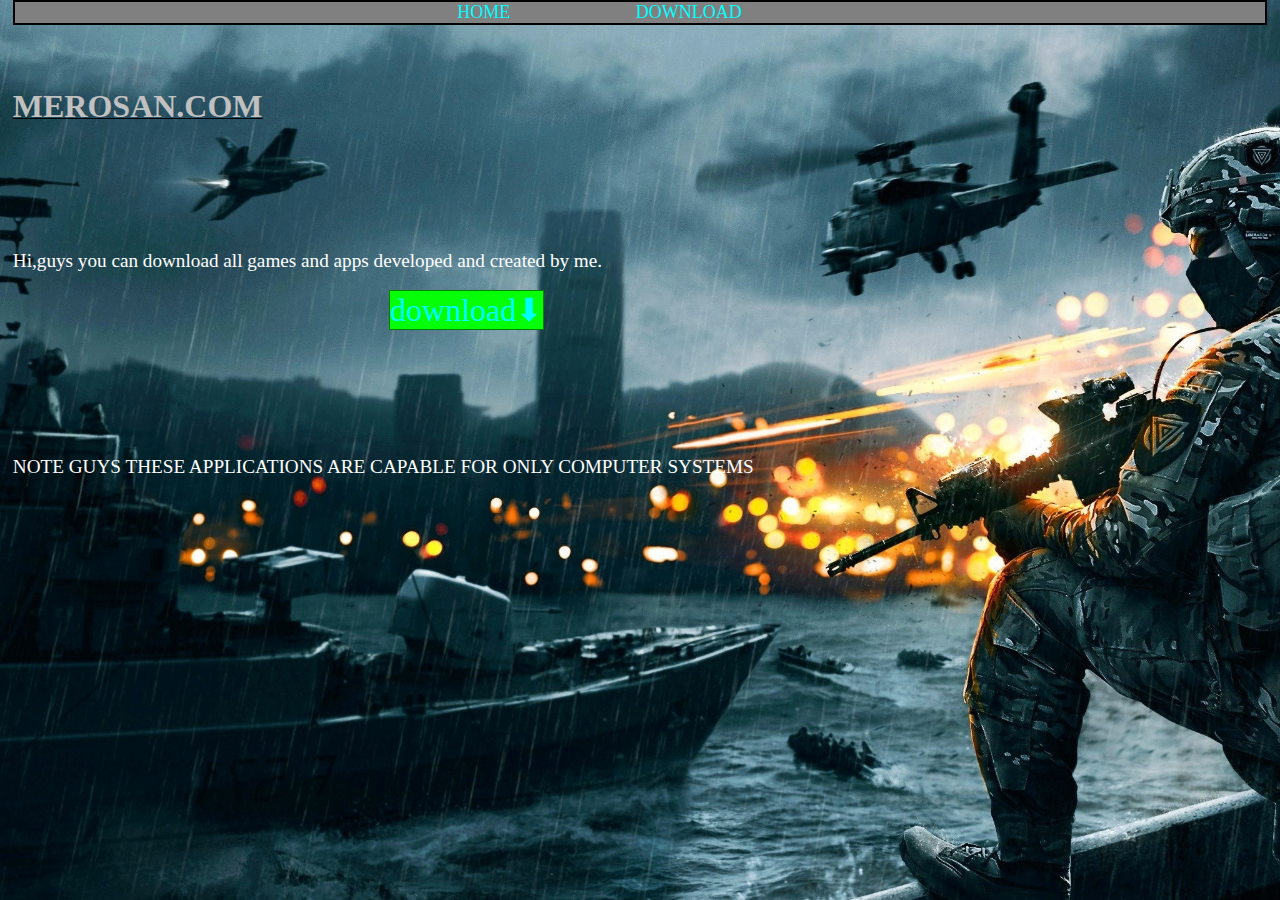
<file: index.html>
<!DOCTYPE html>
<html lang="en">
<head>
    <meta charset="UTF-8">
    <meta http-equiv="X-UA-Compatible" content="IE=edge">
    <meta name="viewport" content="width=device-width, initial-scale=1.0">
    <title>WWW.MEROSAN.COM</title>
    <link rel="stylesheet" href="style.css">
</head>
<body background="images/bg4.jpg">
    <div class="top">
        <ul>
            <li><a href="index.html">HOME</a></li>            
            <li><a href="download.html">DOWNLOAD</a></li>            
        </ul>
    </div>
    <h1>MEROSAN.COM</h1>
    <p>Hi,guys you can download all games and apps developed and created by me.</p><br>
    <div class="dwnld"><a href="download.html">download⬇</a> </div> 
    <p>NOTE GUYS THESE APPLICATIONS ARE CAPABLE FOR ONLY COMPUTER SYSTEMS</p>

</body>
</html>
</file>
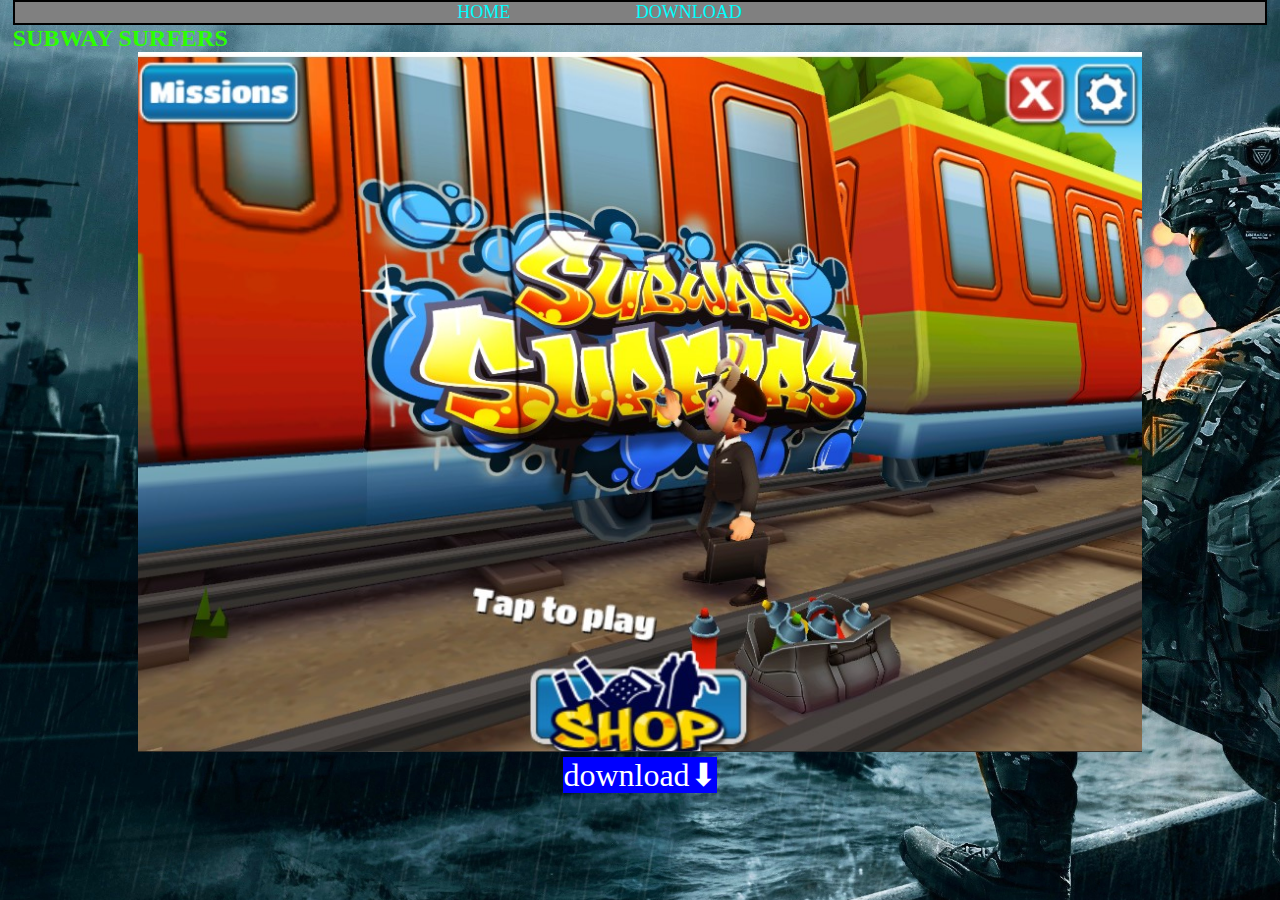
<file: download.html>
<!DOCTYPE html>
<html lang="en">
<head>
    <meta charset="UTF-8">
    <meta http-equiv="X-UA-Compatible" content="IE=edge">
    <meta name="viewport" content="width=device-width, initial-scale=1.0">
    <title>WWW.MEROSAN.COM</title>
    <link rel="stylesheet" href="style.css">
</head>
<body background="images/bg4.jpg">
    <div class="top">
        <ul>
            <li><a href="index.html">HOME</a></li>            
            <li><a href="download.html">DOWNLOAD</a></li>            
        </ul>
    </div>
    <h2>SUBWAY SURFERS</h2>
    <img src="images/sbwy.jpg">
    <div class="butn"><a href="https://docs.google.com/uc?export=download&id=1DkxF-DfHirLJsYvYtNoydqIeDa7nqLiI">download⬇</a> </div> 
</body>
</html>
</file>
<file: style.css>
*{  
   margin:0%;   
   background-attachment: fixed;
   background-size: cover;
   background-repeat: no-repeat;
}
body{
   text-align: center;
   margin:0% 1% 0% 1%;
}
.top{
   font-size: large;
   text-align: center;
   background-color: grey;
   border:2px solid black;
}
a{
   text-decoration:none;
   color: aqua;
}
a:hover{
   border:1px solid black;
   background-color: aqua;
   color: black;
}
li{
   padding-right:10%;
   display: inline-block;
}


h1{
   text-align: left;
   margin-top: 5%;
   text-decoration: underline 1px black;
   font-size:xx-large;
   color:silver;
}
p{
   text-align: left;
   margin-top: 10%;
   font-size: larger;
   color:white;
}

.dwnld:hover{
   color:whitesmoke;
   background-color: blue;
}
.dwnld{  
   color: wheat;
   margin-left:30%;
   font-size:xx-large;
   width: fit-content;
   border: 1px solid green;
   text-align: center;
   background-color:rgb(6, 255, 6);
}
.butn a {
   font-size: xx-large;
   width: fit-content;
   background-color: blue;
   color:white;
}
.butn a:hover{
   background-color: rgb(0, 255, 0);
   color:white;
}
img{
   display: inline-flex;
   width:80%;
}
h2{
   text-align: left;
   color: rgb(43, 255, 0);
}
</file>
